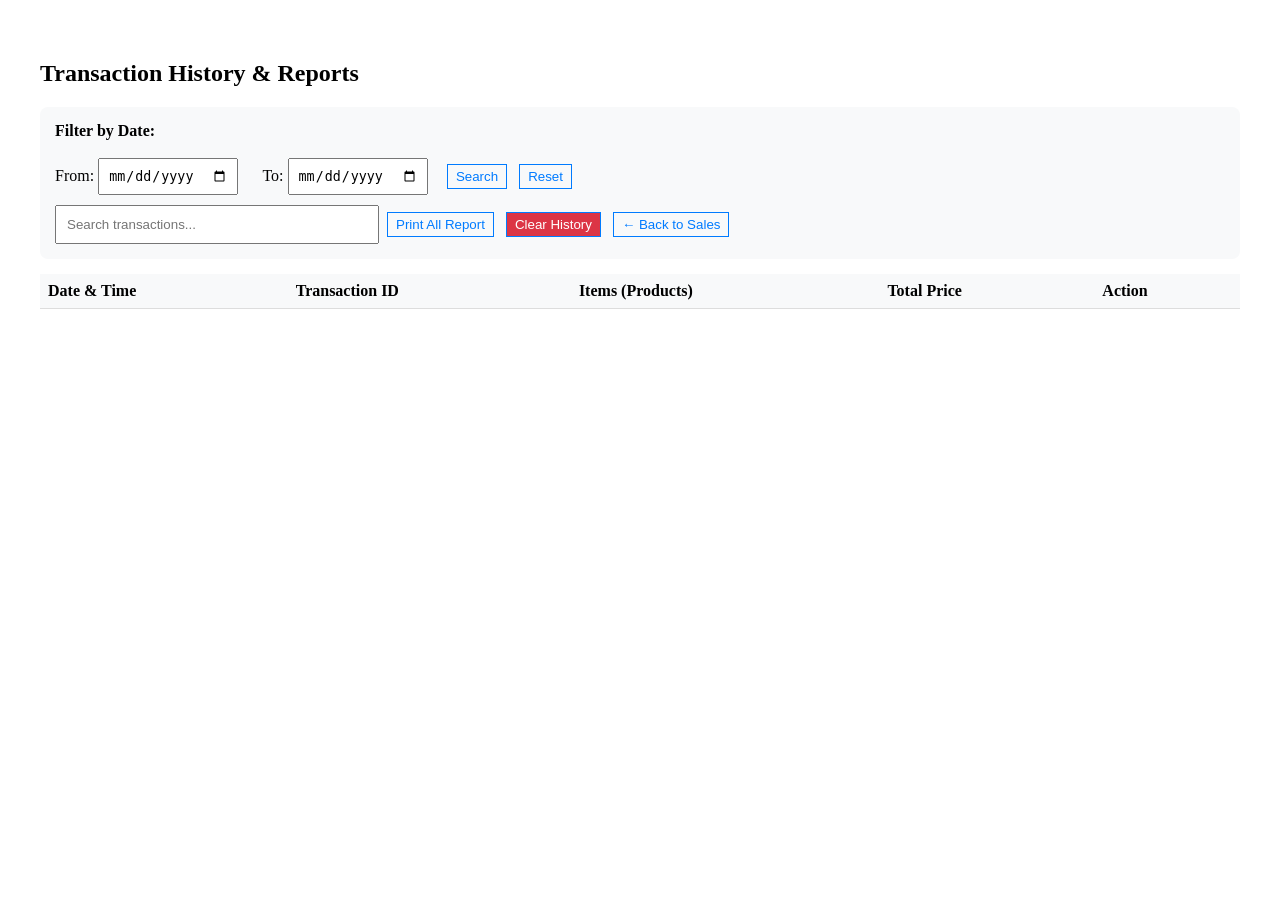
<file: reports.html>
<!DOCTYPE html>
<html lang="en">
<head>
    <meta charset="UTF-8">
    <meta name="viewport" content="width=device-width, initial-scale=1.0">
    <title>Transaction Reports</title>
    <link href="style.css" rel="stylesheet">
</head>
<body>
    <div style="max-width: 1200px; margin: 20px auto; padding: 20px;">
        <h2>Transaction History & Reports</h2>
        
        <div style="margin-bottom: 15px; background:#f8f9fa; padding:15px; border-radius:8px;">
            <strong>Filter by Date:</strong><br><br>
            <label>From: </label>
            <input type="date" id="fromDate" style="padding:8px;">
            
            <label style="margin-left:20px;">To: </label>
            <input type="date" id="toDate" style="padding:8px;">
            
            <button onclick="filterByDate()" class="btn btn-outline-primary" style="margin-left:15px;">Search</button>
            <button onclick="resetDateFilter()" class="btn btn-outline-primary">Reset</button>
            
            <div style="margin-top:10px;">
                <input type="text" id="reportSearch" placeholder="Search transactions..." style="width:300px; padding:10px;">
                <button class="btn btn-outline-primary" onclick="printAllReport()">Print All Report</button>
                <button class="btn btn-outline-primary" onclick="clearHistory()" style="background:#dc3545; color:white;">Clear History</button>
                <button class="btn btn-outline-primary" onclick="window.close()">← Back to Sales</button>
            </div>
        </div>

        <div id="transaction-list"></div>
    </div>

    <script src="backend.js"></script>
</body>
</html>
</file>
<file: style.css>
.container {
  display: flex;
}
.col-7 {
  width: 50%;
  margin: 10px;
}
.col-5 {
  width: 41.67%;
  margin: 10px;
}
.product-list {
  display: flex;
  flex-wrap: wrap;
  border-radius: 9px;
  background-color: aliceblue;
}
.product-card {
  border: 1px solid #ccc;
  padding: 16px;
  margin-bottom: 16px;
}
.cart {
  border: 1px solid #ccc;
  border-radius: 9px;
  padding: 16px;
  background-color: aliceblue;
}
.cart-total {
  font-weight: bold;
}
table {
  width: 100%;
  border-collapse: collapse;
}
th, td {
  padding: 8px;
  text-align: left;
  border-bottom: 1px solid #ddd;
}
.btn {
  padding: 4px 8px;
  margin: 0 4px;
}
.btn-outline-primary {
  border: 1px solid #007bff;
  color: #007bff;
  background-color: transparent;
}
.btn-outline-primary:hover {
  background-color: #007bff;
  color: white;
}

@media print {
    .container, .col-7, .product-list, .btn, 
    #productSearch, #reportSearch {
        display: none !important;
    }

    .cart {
        display: block !important;
        border: none;
        background: linear-gradient(135deg, #ff00cc, #ff9900);
        color: white;
        padding: 30px;
        width: 100%;
        margin-bottom: 40px;
    }
    
    .cart h2 {
        text-align: center;
        margin-bottom: 20px;
        font-size: 28px;
    }
    
    table {
        width: 100%;
        border-collapse: collapse;
        margin: 20px 0;
        background: white;
        color: black;
    }
    
    th, td {
        padding: 12px;
        border: 1px solid #ddd;
        text-align: left;
    }
    
    th {
        background-color: #333;
        color: white;
    }
    
    .cart-total {
        font-size: 24px;
        text-align: right;
        margin-top: 20px;
        display: block;
    }

    
    .report-section {
        display: block !important;
        background: white;
        color: black;
        padding: 20px;
        margin-top: 30px;
        border: 2px solid #333;
    }
    
    .report-section h2 {
        text-align: center;
        color: #333;
    }
    
    #transaction-list {
        display: block !important;
    }
    
    .transaction-list > div {
        border: 1px solid #333;
        padding: 15px;
        margin-bottom: 20px;
        background: #f9f9f9;
        page-break-inside: avoid;
    }
}
</file>
